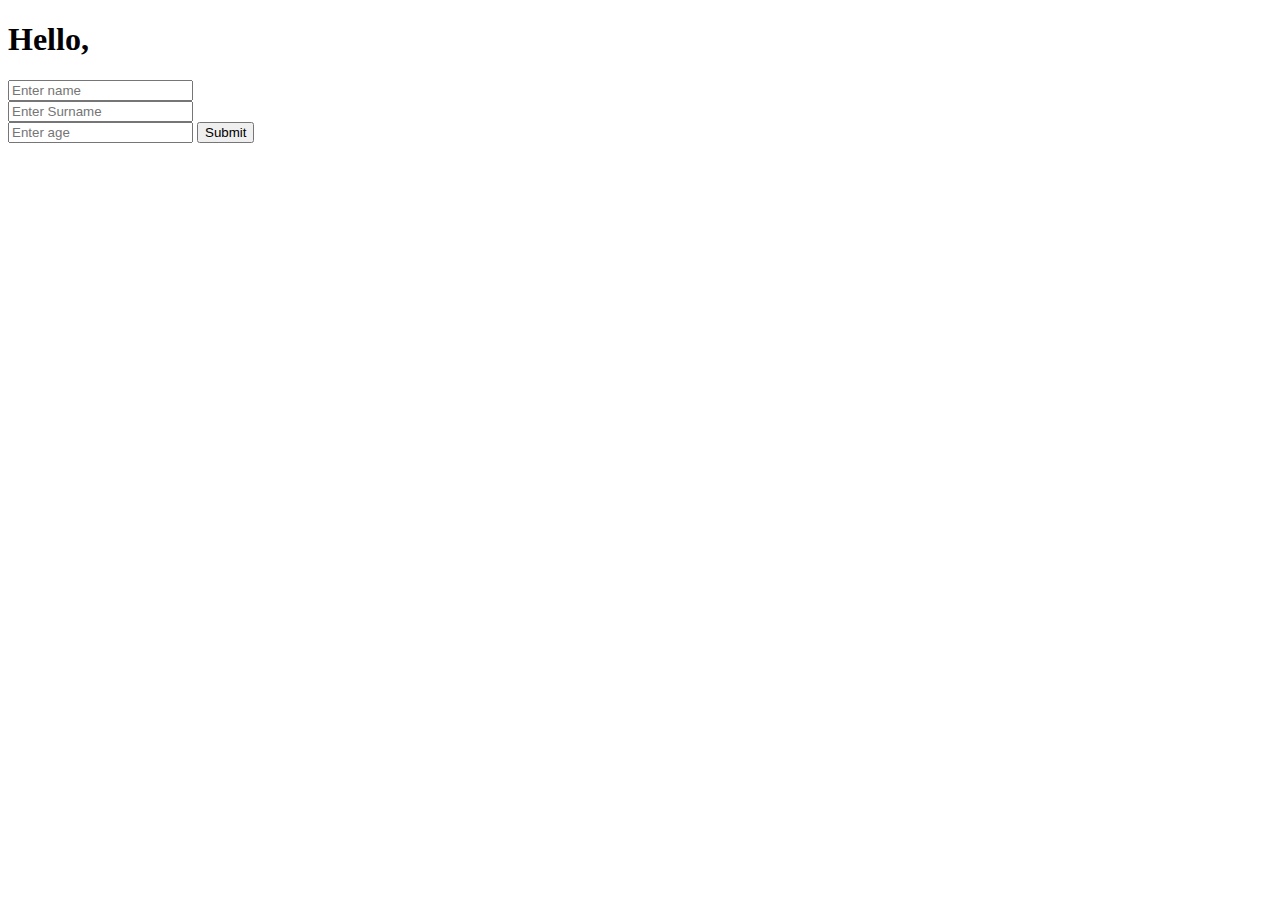
<file: 2. semestris/28.03.2025/index.html>
<!DOCTYPE html>
<html lang="en">
    <head>
        <meta charset="UTF-8">
        <meta name="viewport" content="width=device-width, initial-scale1.0">
        <title>Document</title>
        <script src="script.js"></script>
    </head>
    <body>
        <h1 id="hello">Hello,</h1>
        <input id="input_name" type="text" value="" placeholder="Enter name">
        <br>
        <input id="input_Surname" type="text" value="" placeholder="Enter Surname">
<br>
        <input id="input_age" type="text" value="" placeholder="Enter age">

        <input type="button" value="Submit" onclick="myFunction()">


       
    </body>
</html>
</file>
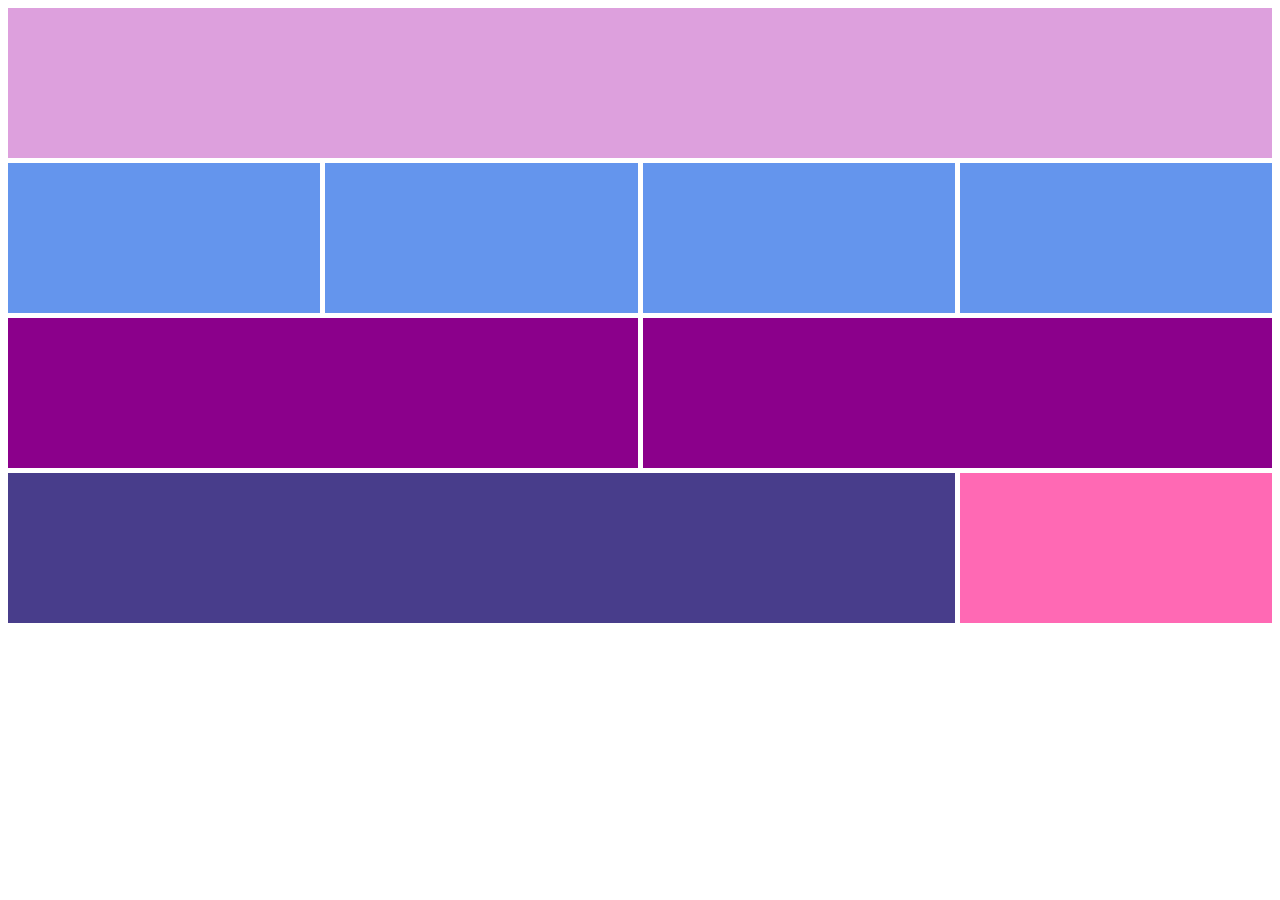
<file: grid.html>
<!DOCTYPE html>
<html lang="en">
<head>
    <meta charset="UTF-8">
    <meta name="viewport" content="width=device-width, initial-scale=1.0">
    <title>Document</title>
    <link rel="stylesheet" href="grid.style.css">
</head>
<body>
    <div id="main-container">
        <div id="item1"></div>
        <div id="item2"></div>
        <div id="item3"></div>
        <div id="item4"></div>
        <div id="item5"></div>
        <div id="item6"></div>
        <div id="item7"></div>
        <div id="item8"></div>
        <div id="item9"></div>
        <div id="item10"></div>
        <div id="item11"></div>
    </div>
</body>
</html>
</file>
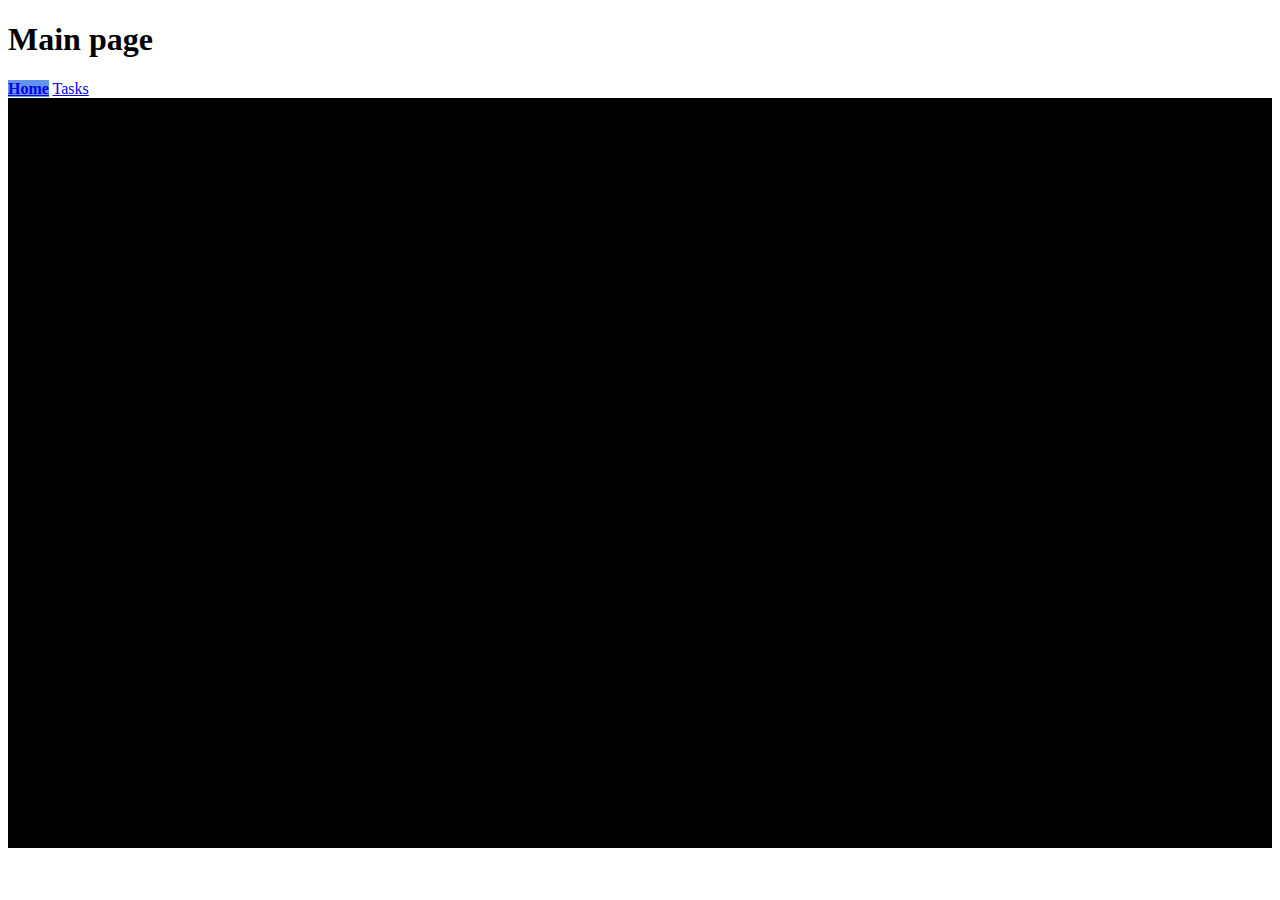
<file: 2. semestris/main.html>
<!DOCTYPE html>
<html lang="en">
<head>
    <meta charset="UTF-8">
    <meta name="viewport" content="width=device-width, initial-scale=1.0">
    <title>II Semestris</title>
    <link rel="stylesheet" href="style.css">
</head>
<body>
    <header>
<h1> Main page</h1>
    </header>
    <nav>
<a class="active" href="main.html">Home</a>
<a  href="tasks.html">Tasks</a>

    </nav>
    <div id="main_container">


    </div>

</body>
</html>
</file>
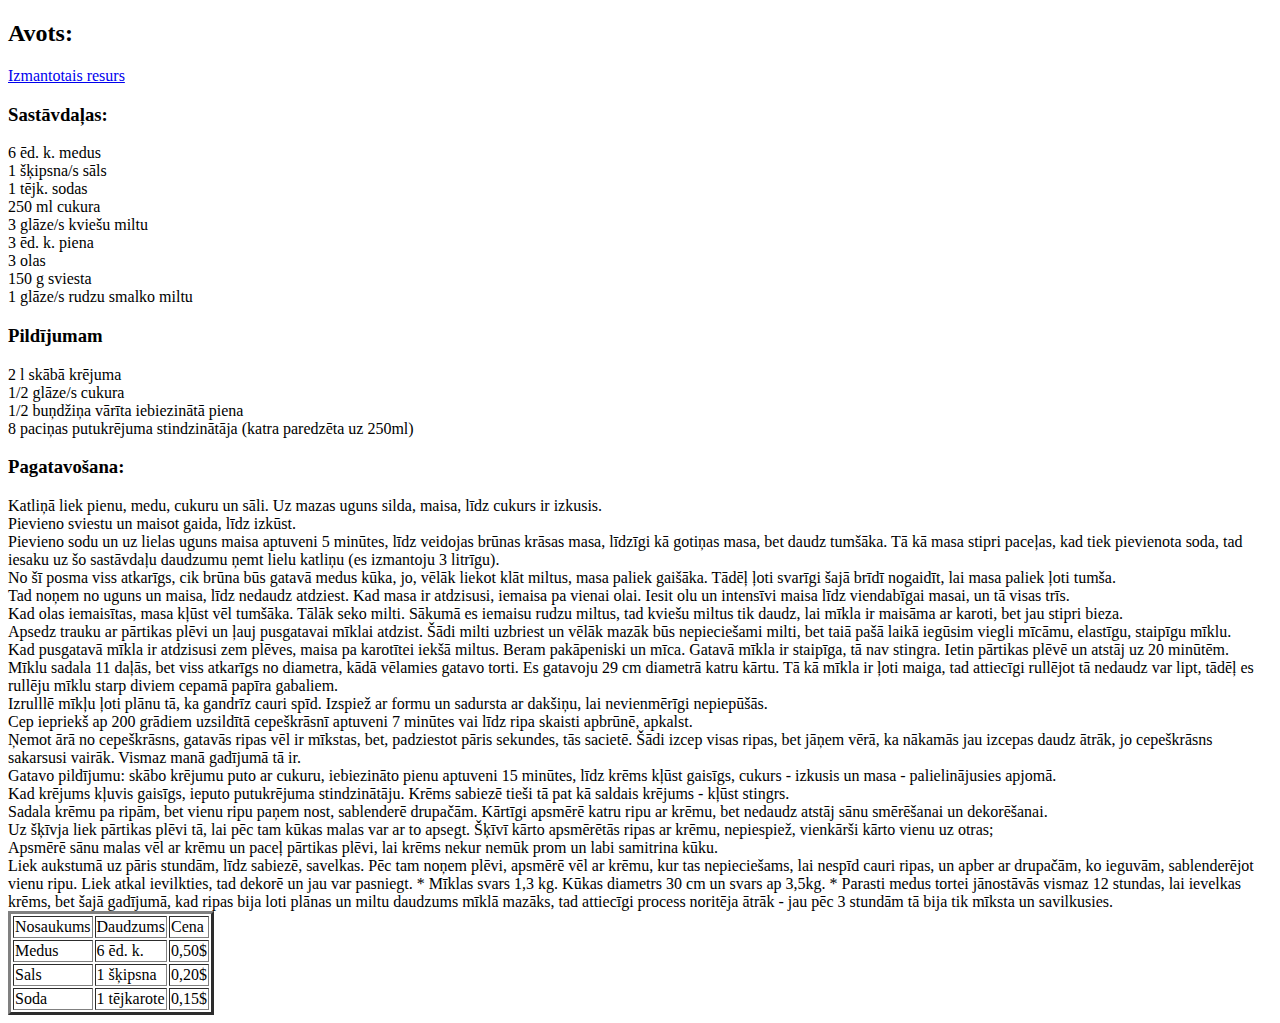
<file: uzd01/PD1.nensija.html>
<!doctype html>
<html>
<head>
    <title> Medus kūka</title>
    </head>
    <body>
    <h2>Avots:</h2>
    <a href="https://receptes.tvnet.lv/recepte/19935-tradicionala-medus-kuka">Izmantotais resurs</a>
    <h3>Sastāvdaļas:</h3>
    <li>6 ēd. k. medus</li>
    <li>1 šķipsna/s sāls</li>
    <li>1 tējk. sodas</li>
    <li>250 ml cukura</li>
    <li>3 glāze/s kviešu miltu</li>
    <li>3 ēd. k. piena</li>
    <li>3 olas</li>
    <li>150 g sviesta</li>
    <li>1 glāze/s rudzu smalko miltu</li>
    <h3>Pildījumam</h3>
    <li>2 l skābā krējuma</li>
    <li>1/2 glāze/s cukura</li>
    <li>1/2 buņdžiņa vārīta iebiezinātā piena</li>
    <li>8 paciņas putukrējuma stindzinātāja (katra paredzēta uz 250ml)</li>
    <h3>Pagatavošana:</h3>
    <li>Katliņā liek pienu, medu, cukuru un sāli. Uz mazas uguns silda, maisa, līdz cukurs ir izkusis.</li>
    <li>Pievieno sviestu un maisot gaida, līdz izkūst.</li>
    <li>Pievieno sodu un uz lielas uguns maisa aptuveni 5 minūtes, līdz veidojas brūnas krāsas masa, līdzīgi kā gotiņas masa, bet daudz tumšāka. Tā kā masa stipri paceļas, kad tiek pievienota soda, tad iesaku uz šo sastāvdaļu daudzumu ņemt lielu katliņu (es izmantoju 3 litrīgu).</li>
    <li>No šī posma viss atkarīgs, cik brūna būs gatavā medus kūka, jo, vēlāk liekot klāt miltus, masa paliek gaišāka. Tādēļ ļoti svarīgi šajā brīdī nogaidīt, lai masa paliek ļoti tumša.</li>
    <li>Tad noņem no uguns un maisa, līdz nedaudz atdziest. Kad masa ir atdzisusi, iemaisa pa vienai olai. Iesit olu un intensīvi maisa līdz viendabīgai masai, un tā visas trīs.</li>
    <li>Kad olas iemaisītas, masa kļūst vēl tumšāka. Tālāk seko milti. Sākumā es iemaisu rudzu miltus, tad kviešu miltus tik daudz, lai mīkla ir maisāma ar karoti, bet jau stipri bieza.</li>
    <li>Apsedz trauku ar pārtikas plēvi un ļauj pusgatavai mīklai atdzist. Šādi milti uzbriest un vēlāk mazāk būs nepieciešami milti, bet taiā pašā laikā iegūsim viegli mīcāmu, elastīgu, staipīgu mīklu.</li>
    <li>Kad pusgatavā mīkla ir atdzisusi zem plēves, maisa pa karotītei iekšā miltus. Beram pakāpeniski un mīca. Gatavā mīkla ir staipīga, tā nav stingra. Ietin pārtikas plēvē un atstāj uz 20 minūtēm.</li>
    <li>Mīklu sadala 11 daļās, bet viss atkarīgs no diametra, kādā vēlamies gatavo torti. Es gatavoju 29 cm diametrā katru kārtu. Tā kā mīkla ir ļoti maiga, tad attiecīgi rullējot tā nedaudz var lipt, tādēļ es rullēju mīklu starp diviem cepamā papīra gabaliem.</li>
    <li>Izrulllē mīkļu ļoti plānu tā, ka gandrīz cauri spīd. Izspiež ar formu un sadursta ar dakšiņu, lai nevienmērīgi nepiepūšās.</li>
    <li> Cep iepriekš ap 200 grādiem uzsildītā cepeškrāsnī aptuveni 7 minūtes vai līdz ripa skaisti apbrūnē, apkalst.</li>
    <li> Ņemot ārā no cepeškrāsns, gatavās ripas vēl ir mīkstas, bet, padziestot pāris sekundes, tās sacietē. Šādi izcep visas ripas, bet jāņem vērā, ka nākamās jau izcepas daudz ātrāk, jo cepeškrāsns sakarsusi vairāk. Vismaz manā gadījumā tā ir.</li>
    <li>Gatavo pildījumu: skābo krējumu puto ar cukuru, iebiezināto pienu aptuveni 15 minūtes, līdz krēms kļūst gaisīgs, cukurs - izkusis un masa - palielinājusies apjomā.</li>
    <li>Kad krējums kļuvis gaisīgs, ieputo putukrējuma stindzinātāju. Krēms sabiezē tieši tā pat kā saldais krējums - kļūst stingrs.</li>
    <li>Sadala krēmu pa ripām, bet vienu ripu paņem nost, sablenderē drupačām. Kārtīgi apsmērē katru ripu ar krēmu, bet nedaudz atstāj sānu smērēšanai un dekorēšanai.</li>
    <li>Uz šķīvja liek pārtikas plēvi tā, lai pēc tam kūkas malas var ar to apsegt. Šķīvī kārto apsmērētās ripas ar krēmu, nepiespiež, vienkārši kārto vienu uz otras;</li>
    <li> Apsmērē sānu malas vēl ar krēmu un paceļ pārtikas plēvi, lai krēms nekur nemūk prom un labi samitrina kūku.</li>
    <li>Liek aukstumā uz pāris stundām, līdz sabiezē, savelkas. Pēc tam noņem plēvi, apsmērē vēl ar krēmu, kur tas nepieciešams, lai nespīd cauri ripas, un apber ar drupačām, ko ieguvām, sablenderējot vienu ripu. Liek atkal ievilkties, tad dekorē un jau var pasniegt.
        * Mīklas svars 1,3 kg. Kūkas diametrs 30 cm un svars ap 3,5kg.
        * Parasti medus tortei jānostāvās vismaz 12 stundas, lai ievelkas krēms, bet šajā gadījumā, kad ripas bija loti plānas un miltu daudzums mīklā mazāks, tad attiecīgi process noritēja ātrāk - jau pēc 3 stundām tā bija tik mīksta un savilkusies.
        </li>

        <table border="3">
            <tr>
                <td>Nosaukums</td>
                <td>Daudzums</td>
                <td>Cena</td>
            </tr>
            <tr>
                <td>Medus</td>
                <td>6 ēd. k.</td>
                <td>0,50$</td>
            </tr>
            <tr>
                <td>Sals</td>
                <td>1 šķipsna</td>
                <td>0,20$</td>
            </tr>
            <td>Soda</td>
            <td>1 tējkarote</td>
            <td>0,15$</td>
            
        </table>
</body>
</file>
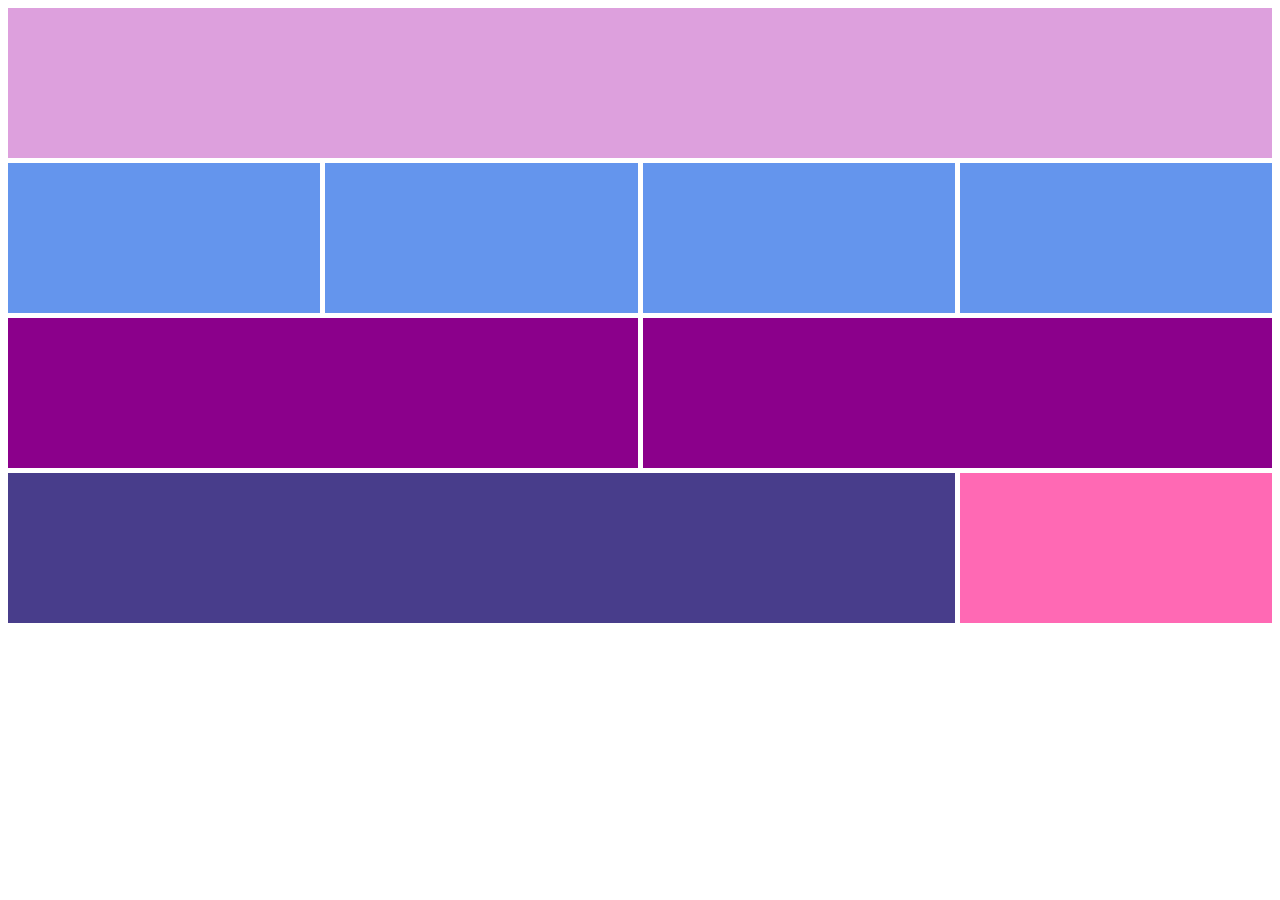
<file: X/grid.html>
<!DOCTYPE html>
<html lang="en">
<head>
    <meta charset="UTF-8">
    <meta name="viewport" content="width=device-width, initial-scale=1.0">
    <title>Document</title>
    <link rel="stylesheet" href="grid.style.css">
</head>
<body>
    <div id="main-container">
        <div id="item1"></div>
        <div id="item2"></div>
        <div id="item3"></div>
        <div id="item4"></div>
        <div id="item5"></div>
        <div id="item6"></div>
        <div id="item7"></div>
        <div id="item8"></div>
        <div id="item9"></div>
        <div id="item10"></div>
        <div id="item11"></div>
    </div>
</body>
</html>
</file>
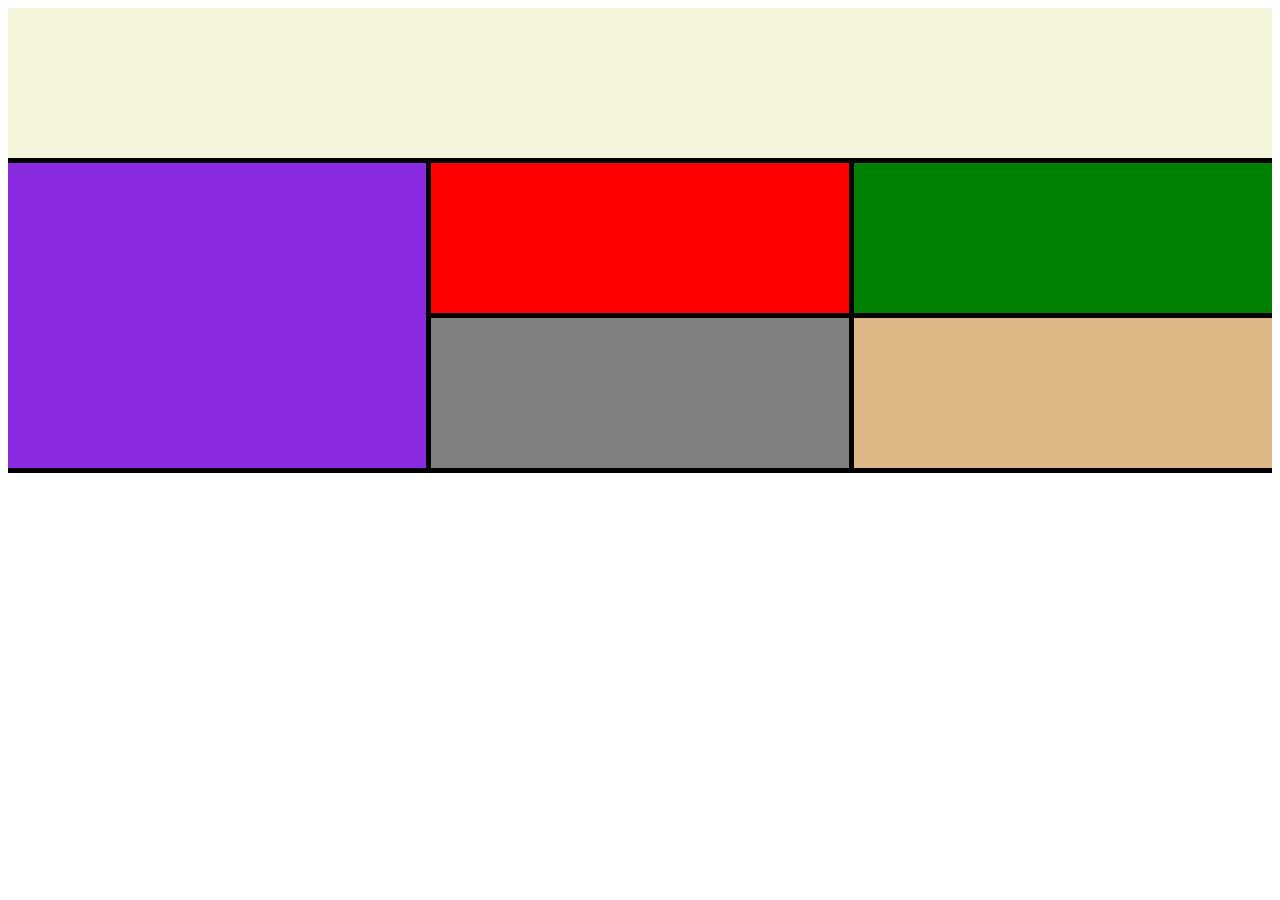
<file: XI nedēļa/grid.html>
<!DOCTYPE html>
<html lang="en">
<head>
    <meta charset="UTF-8">
    <meta name="viewport" content="width=device-width, initial-scale=1.0">
    <title>Document</title>
    <link rel="stylesheet" href="style.css">
</head>
<body>
    <div id="main-container">
    <div id="item1"></div>
    <div id="item2"></div>
    <div id="item3"></div>
    <div id="item4"></div>
    <div id="item5"></div>
    <div id="item6"></div>
    <div id="item7"></div>
    <div id="item8"></div>
    <div id="item9"></div>
</div>
</body>
</html>
</file>
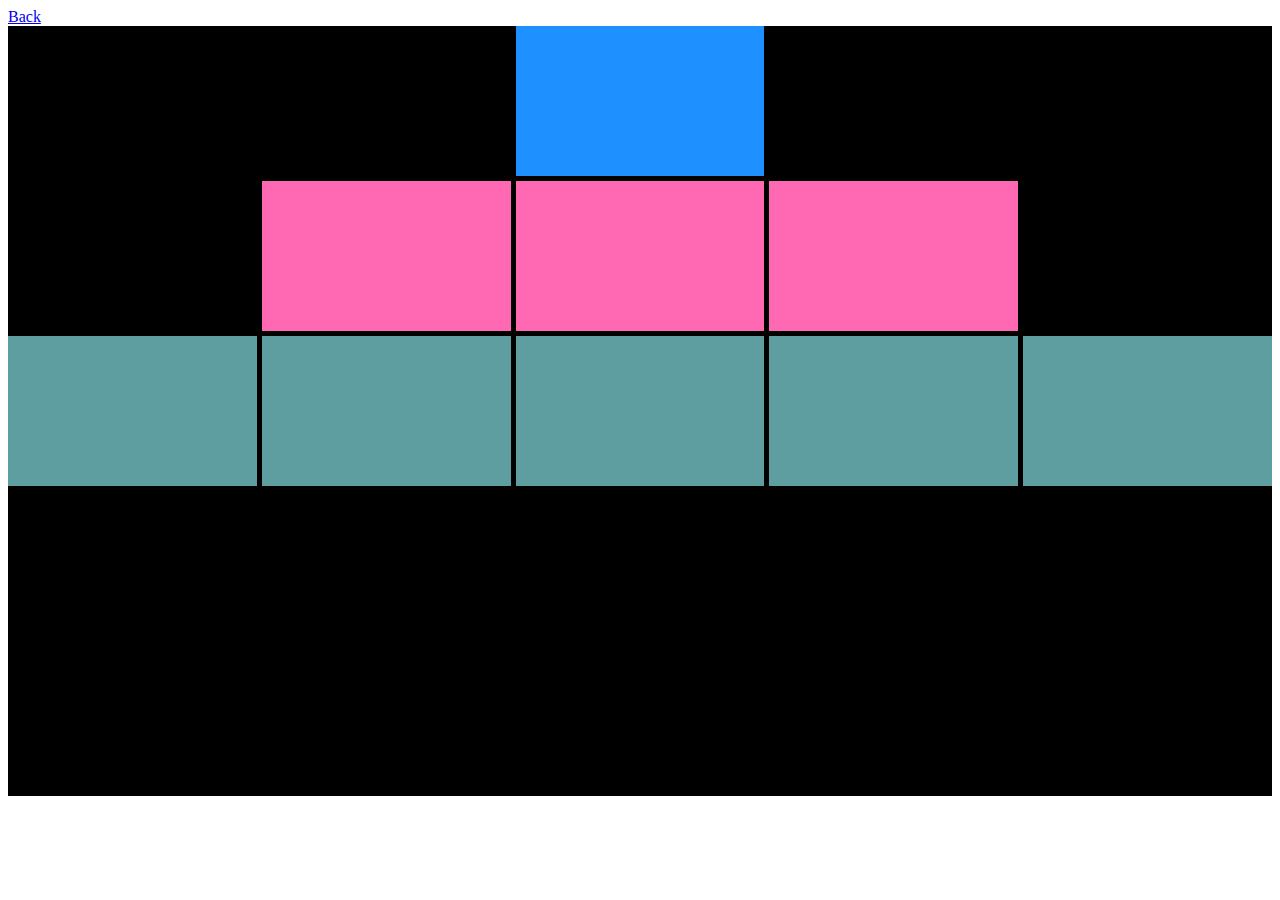
<file: 2. semestris/10.01.2025/uzdevums.html>
<!DOCTYPE html>
<html lang="en">
<head>
    <meta charset="UTF-8">
    <meta name="viewport" content="width=device-width, initial-scale=1.0">
    <title>Document</title>
    <link rel="stylesheet" href="style.css">
</head>
<body>
<a href="../tasks.html">Back</a>
<div id="main-container">
<div id="item1"></div>
    <div id="item2"></div>
    <div id="item3"></div>
    <div id="item4"></div>
    <div id="item5"></div>
    <div id="item6"></div>
    <div id="item7"></div>
    <div id="item8"></div>
    <div id="item9"></div>
</div>
</body>
</html>
</file>
<file: grid.style.css>
#main-container{
    background-color: white;
    display: grid;
   gap:  5px;
    grid-template-columns: 1fr 1fr 1fr 1fr;
    grid-template-rows: 150px 150px 150px 150px;

   }

#item1{
background-color:plum;
grid-column-start: 1;
grid-column-end: 5;

}
#item2{

background-color: cornflowerblue;

}
#item3{
background-color:cornflowerblue;
}
#item4{
background-color:cornflowerblue;
}
#item5{
background-color:cornflowerblue;
}
#item6{
background-color:darkmagenta;
grid-column-start: 1;
grid-column-end:3;
}
#item7{
background-color:darkmagenta;
grid-column-start: 3;
grid-column-end: 5;
}
#item8{
background-color:darkslateblue;
grid-column-start: 1;
grid-column-end: 4;
}
#item9{
background-color:hotpink;
}
#item10{
    background-color:mediumpurple;
    }
    #item11{
        background-color:mediumpurple;
        }
</file>
<file: 2. semestris/style.css>
.active{
    background-color:cornflowerblue;
    font-weight:bold;

}
#tasks_container {
    display: grid;
    grid-template-columns: 1fr 2fr 1fr;
    grid-template-rows: repeat(3, 150px);
}

.task_date{
    border: 1px solid black;
}
.task_description{
    border: 1px solid black;
}
.task_preview{
    border: 1px solid black;
}
#main_container{
    background-color: black;
    display: grid;
    grid-template-columns: 1fr 1fr 1fr 1fr 1fr;
    grid-template-rows: repeat(5,150px);
   
    
   


}
#item1{
    background-color: dodgerblue;
    grid-column:3/4;
}
#item2{
    background-color: hotpink;
    grid-column:2/3;
}
</file>
<file: X/grid.style.css>
#main-container{
    background-color: white;
    display: grid;
   gap:  5px;
    grid-template-columns: 1fr 1fr 1fr 1fr;
    grid-template-rows: 150px 150px 150px 150px;

   }

#item1{
background-color:plum;
grid-column-start: 1;
grid-column-end: 5;

}
#item2{

background-color: cornflowerblue;

}
#item3{
background-color:cornflowerblue;
}
#item4{
background-color:cornflowerblue;
}
#item5{
background-color:cornflowerblue;
}
#item6{
background-color:darkmagenta;
grid-column-start: 1;
grid-column-end:3;
}
#item7{
background-color:darkmagenta;
grid-column-start: 3;
grid-column-end: 5;
}
#item8{
background-color:darkslateblue;
grid-column-start: 1;
grid-column-end: 4;
}
#item9{
background-color:hotpink;
}
#item10{
    background-color:mediumpurple;
    }
    #item11{
        background-color:mediumpurple;
        }
</file>
<file: XI nedēļa/style.css>
h1 {
    color:blue;
 }
       #main-container{
        background-color: black;
        display: grid;
        gap: 5px;
        grid-template-columns: 1fr 1fr 1fr;
        grid-template-rows: 150px 150px 150px;

       }

#item1{
    background-color: beige;
    grid-column-start: 1;
     grid-column-end: 4;
}
#item2{
    
    background-color: blueviolet;
    grid-row-start: 2;
    grid-row-end: 4;
}
#item3{
    background-color:red;
}
#item4{
    background-color: green;
}
#item5{
    background-color:grey;
}
#item6{
    background-color: burlywood;
}
#item7{
    background-color: aqua;
}
#item8{
    background-color:slateblue;
}
#item9{
    background-color: hotpink;
}
</file>
<file: 2. semestris/10.01.2025/style.css>
.active{
    background-color:cornflowerblue;
    font-weight:bold;

}

#main-container{
    background-color:black;
    display: grid;
    grid-template-columns:repeat(5,1fr);
    grid-template-rows: repeat(5,150px);
    gap:5px;
   
    
   


}
#item1{
    background-color: dodgerblue;
    grid-column:3/4;
}
#item2{
    background-color: hotpink;
    grid-column:2/3;
}
#item3{
    background-color: hotpink;
    grid-column:3/4;
}
#item4{
    background-color: hotpink;
    grid-column:4/5;
}
#item5{
    background-color:cadetblue;
    grid-column:1/2;
}
#item6{
    background-color:cadetblue;
    grid-column:2/3;
}
#item7{
    background-color: cadetblue;
    grid-column:3/4;
}
#item8{
    background-color: cadetblue;
    grid-column:4/5;
}
#item9{
    background-color: cadetblue;
    grid-column:5/6;
}
</file>
